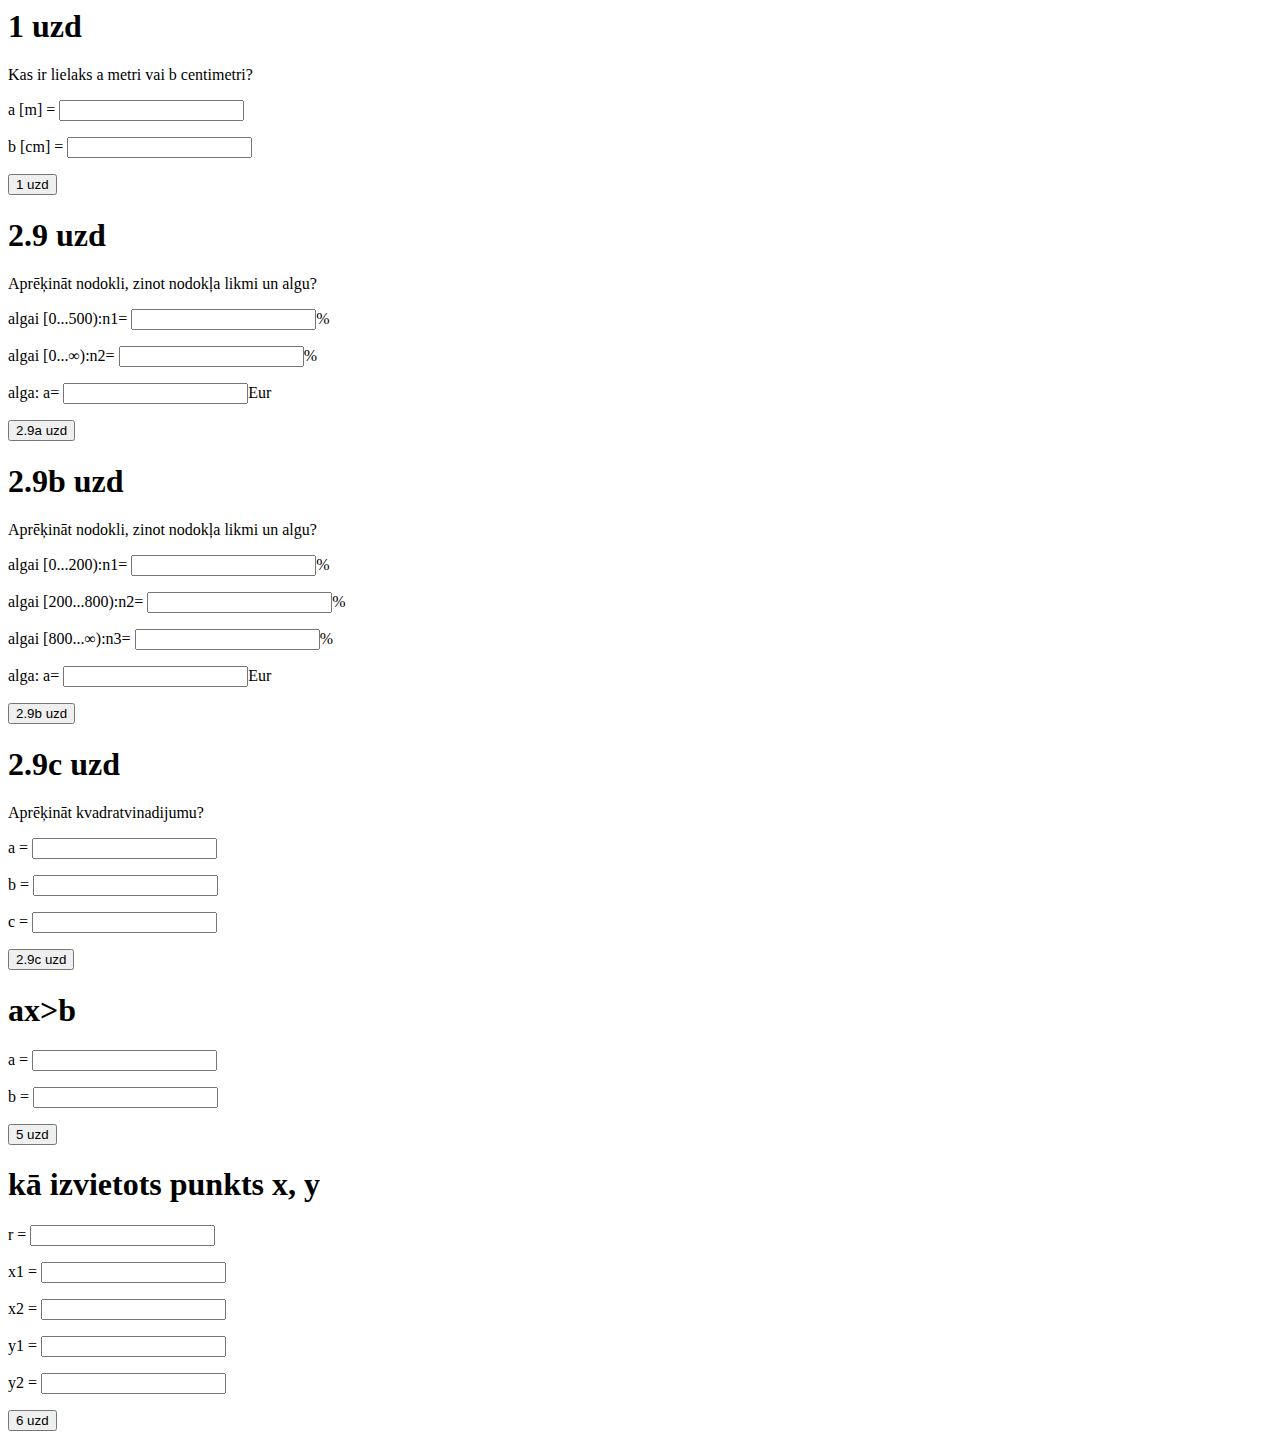
<file: ED_if.html>
<html>
	<head>
		<title>ED:nosacījumi</title>
		<meta charset ="utf-8"/>
		<link rel="stylesheet" href="ED_if.css"/>
		<script src="ED_if.js"></script>
	</head>
	
	<body>
		<div class="d1">
			<h1> 1 uzd </h1>
			<p> Kas ir lielaks a metri vai b centimetri?</p>
			<p> a [m] = <input type="text" id="t1a"/></p>
			<p> b [cm] = <input type="text" id="t1b"/></p>
			<p> <input type="button" value="1 uzd" onclick="F1()"/></p>
			<p><span id="s1">  </span></p>
		
		</div>
		<div class="d1">
			<h1> 2.9 uzd </h1>
			<p> Aprēķināt nodokli, zinot nodokļa likmi un algu?</p>
			<p> algai [0...500):n1= <input type="text" id="t2n1"/>%</p>
			<p> algai [0...&infin;):n2= <input type="text" id="t2n2"/>%</p>
			<p> alga: a= <input type="text" id="t2a"/>Eur</p>
			<p> <input type="button" value="2.9a uzd" onclick="F2()"/></p>
			<p><span id="s2">   </span></p>
		
		</div>
		<div class="d1">
			<h1> 2.9b uzd </h1>
			<p> Aprēķināt nodokli, zinot nodokļa likmi un algu?</p>
			<p> algai [0...200):n1= <input type="text" id="t3n1"/>%</p>
			<p> algai [200...800):n2= <input type="text" id="t3n2"/>%</p>
			<p> algai [800...&infin;):n3= <input type="text" id="t3n3"/>%</p>
			<p> alga: a= <input type="text" id="t3a"/>Eur</p>
			<p> <input type="button" value="2.9b uzd" onclick="F3()"/></p>
			<p><span id="s3">   </span></p>
		
		</div>
		<div class="d1">
			<h1> 2.9c uzd </h1>
			<p> Aprēķināt kvadratvinadijumu?</p>
			<p> a = <input type="text" id="t4a"</p>
			<p> b = <input type="text" id="t4b"</p>
			<p> c = <input type="text" id="t4c"</p>
			
			<p> <input type="button" value="2.9c uzd" onclick="F4()"/></p>
			<p><span id="s4">   </span></p>
		
		
		
		</div>
		<div class="d1">
			<h1> ax>b </h1> 
			<p> a  = <input type="text" id="t5a"/></p>
			<p> b  = <input type="text" id="t5b"/></p>
			<p> <input type="button" value="5 uzd" onclick="F5()"/></p>
			<p><span id="s5">  </span></p>
		
		</div>
		<div class="d1">
			<h1> kā izvietots punkts x, y </h1> 
			<p> r  = <input type="text" id="t6r"/></p>
			<p> x1  = <input type="text" id="t6x"/></p>
			<p> x2  = <input type="text" id="t6x2"/></p>
			<p> y1  = <input type="text" id="t6y"/></p>
			<p> y2  = <input type="text" id="t6y2"/></p>
			<p> <input type="button" value="6 uzd" onclick="F6()"/></p>
			<p><span id="s5">  </span></p>
		
		</div>
		
	</body>


</html>
</file>
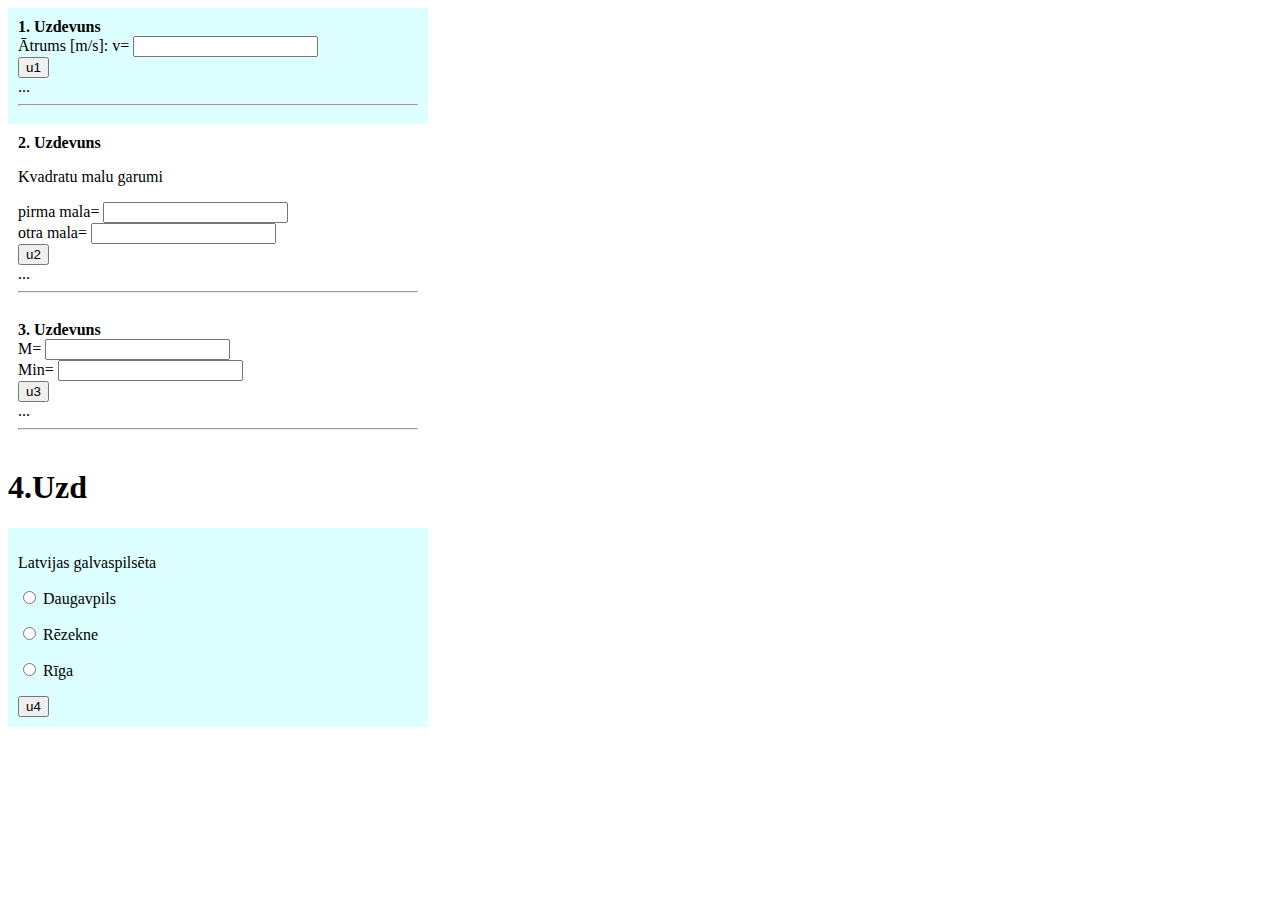
<file: KD_ED.html>
<html>
  <head>
	<title> kd2, 0.variants, Evelina D. </title>
	<meta charset="utf-8">
	<link rel="stylesheet"  href="KD_ED.css"/> 
	<script src="KD_ED.js"> 
	</script> 
  </head>
   
  <body>
	 <div class="d1">
		<b> 1. Uzdevuns </b> <br/>
	    	Ātrums [m/s]: v= <input id="t1v" type="text" /> <br/>
		<input type="button" value="u1" onclick="F1()"/> <br/>
		<span id="s1"> ... </span> <br/>
		<hr/>
	 </div>
	 
	 <div class="d2">
		<b>2. Uzdevuns </b> <br/>
		 <p> Kvadratu malu garumi</p>
		pirma mala= <input id="t2v" type="text" /> <br/>
		otra mala= <input id="t3v" type="text"/> <br/>
		<input type="button" value="u2" onclick="F2()"/> <br/>
		<span id="s2"> ... </span> <br/>
		<hr/>
		 
	 </div>
	 <div class="d3">
		<b>3. Uzdevuns </b> <br/>
		
		M= <input id="t4v" type="text" /> <br/>
		Min= <input id="t5v" type="text"/> <br/>
		<input type="button" value="u3" onclick="F3()"/> <br/>
		<span id="s3"> ... </span> <br/>
		<hr/>
		 
	 </div>
	 <h1>4.Uzd </h1>
		
		<div class="d1">
				<p>Latvijas galvaspilsēta </p>
			<p><input type="radio" name="LVg" id="e1"/> Daugavpils</p>
			<p><input type="radio" name="LVg" id="e2"/> Rēzekne</p>
			<p><input type="radio" name="LVg" id="e3"/> Rīga</p>
			<input type="button" value="u4" onclick="F4()"/> <br/>
			
			
			
		</div>
	  
  </body>
</html>
</file>
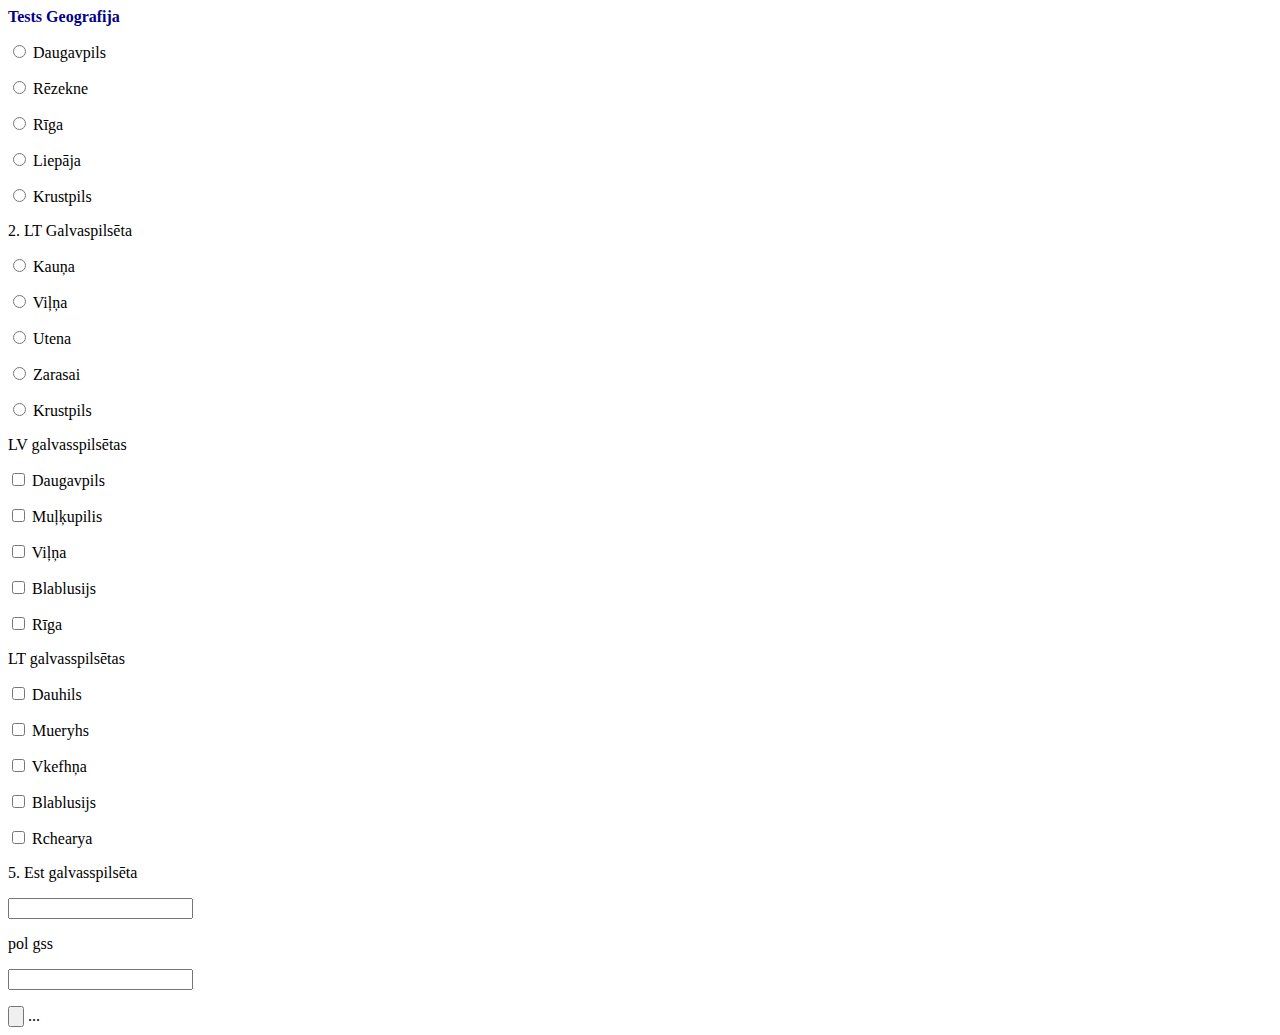
<file: Tests_ED.html>
<html >
	<head>
		<title> ED </title>
		<meta charset="utf-8">
		<link rel="stylesheet" href="Tests_ED.css"/> 
		 	<script src="Tests_ED.js"></script> 
	</head>
	<body>
		<h1>Tests Geografija </h1>
		
		<div class="d1">
			<p><input type="radio" name="LVg" id="r11"/> Daugavpils</p>
			<p><input type="radio" name="LVg" id="r12"/> Rēzekne</p>
			<p><input type="radio" name="LVg" id="r13"/> Rīga</p>
			<p><input type="radio" name="LVg" id="r14"/> Liepāja</p>
			<p><input type="radio" name="LVg" id="r15"/> Krustpils </p>
			
			
		</div>
		
		<div class="d1">
			<p>2. LT Galvaspilsēta </p>
			<p><input type="radio" name="LTg" id="r16"/> Kauņa</p>
			<p><input type="radio" name="LTg" id="r17"/> Viļņa</p>
			<p><input type="radio" name="LTg" id="r18"/> Utena</p>
			<p><input type="radio" name="LTg" id="r19"/> Zarasai</p>
			<p><input type="radio" name="LTg" id="r20"/> Krustpils </p>
			
			
		</div>
				
		<div class="d1">
				<p>LV galvasspilsētas </p>
			<p><input type="checkbox" id="e1"/> Daugavpils</p>
			<p><input type="checkbox" id="e2"/> Muļķupilis</p>
			<p><input type="checkbox" id="e3"/> Viļņa</p>
			<p><input type="checkbox" id="e4"/> Blablusijs</p>
			<p><input type="checkbox" id="e5"/> Rīga </p>
			
			
				</div>
				
		<div class="d1">
				<p>LT galvasspilsētas </p>
			<p><input type="checkbox" id="a1"/> Dauhils</p>
			<p><input type="checkbox" id="a2"/> Mueryhs</p>
			<p><input type="checkbox" id="a3"/> Vkefhņa</p>
			<p><input type="checkbox" id="a4"/> Blablusijs</p>
			<p><input type="checkbox" id="a5"/> Rchearya </p>
			
			
				</div>
				
		<div class="d1">
			<p>5. Est galvasspilsēta </p>
			<p><input type="text" id="t5"/></p>
			</div>
		<div class="d1">
			<p>pol gss </p>
			<p><input type="text" id="t6"/></p>
			</div>
			
		<div class="d1">
		<input type="button" name="VI" id="S2" onclick="F1()"/>
		<span id ="sp1">...</span>
		</div>
			
				
	</body>
</html>
</file>
<file: ED_if.css>
h1 {
	font-size: 16 pt;
		
}
div.d1 {
	font-size: 14 pt;
	
}
</file>
<file: KD_ED.css>
div 
{
	width: 400px;
	padding: 10px;
}

.d1
{
	background-color: #ddffff;
}
</file>
<file: Tests_ED.css>
div{
	width:600px;

}
h1{
	
	font-size:16px;
	color:darkBlue;
}
</file>
